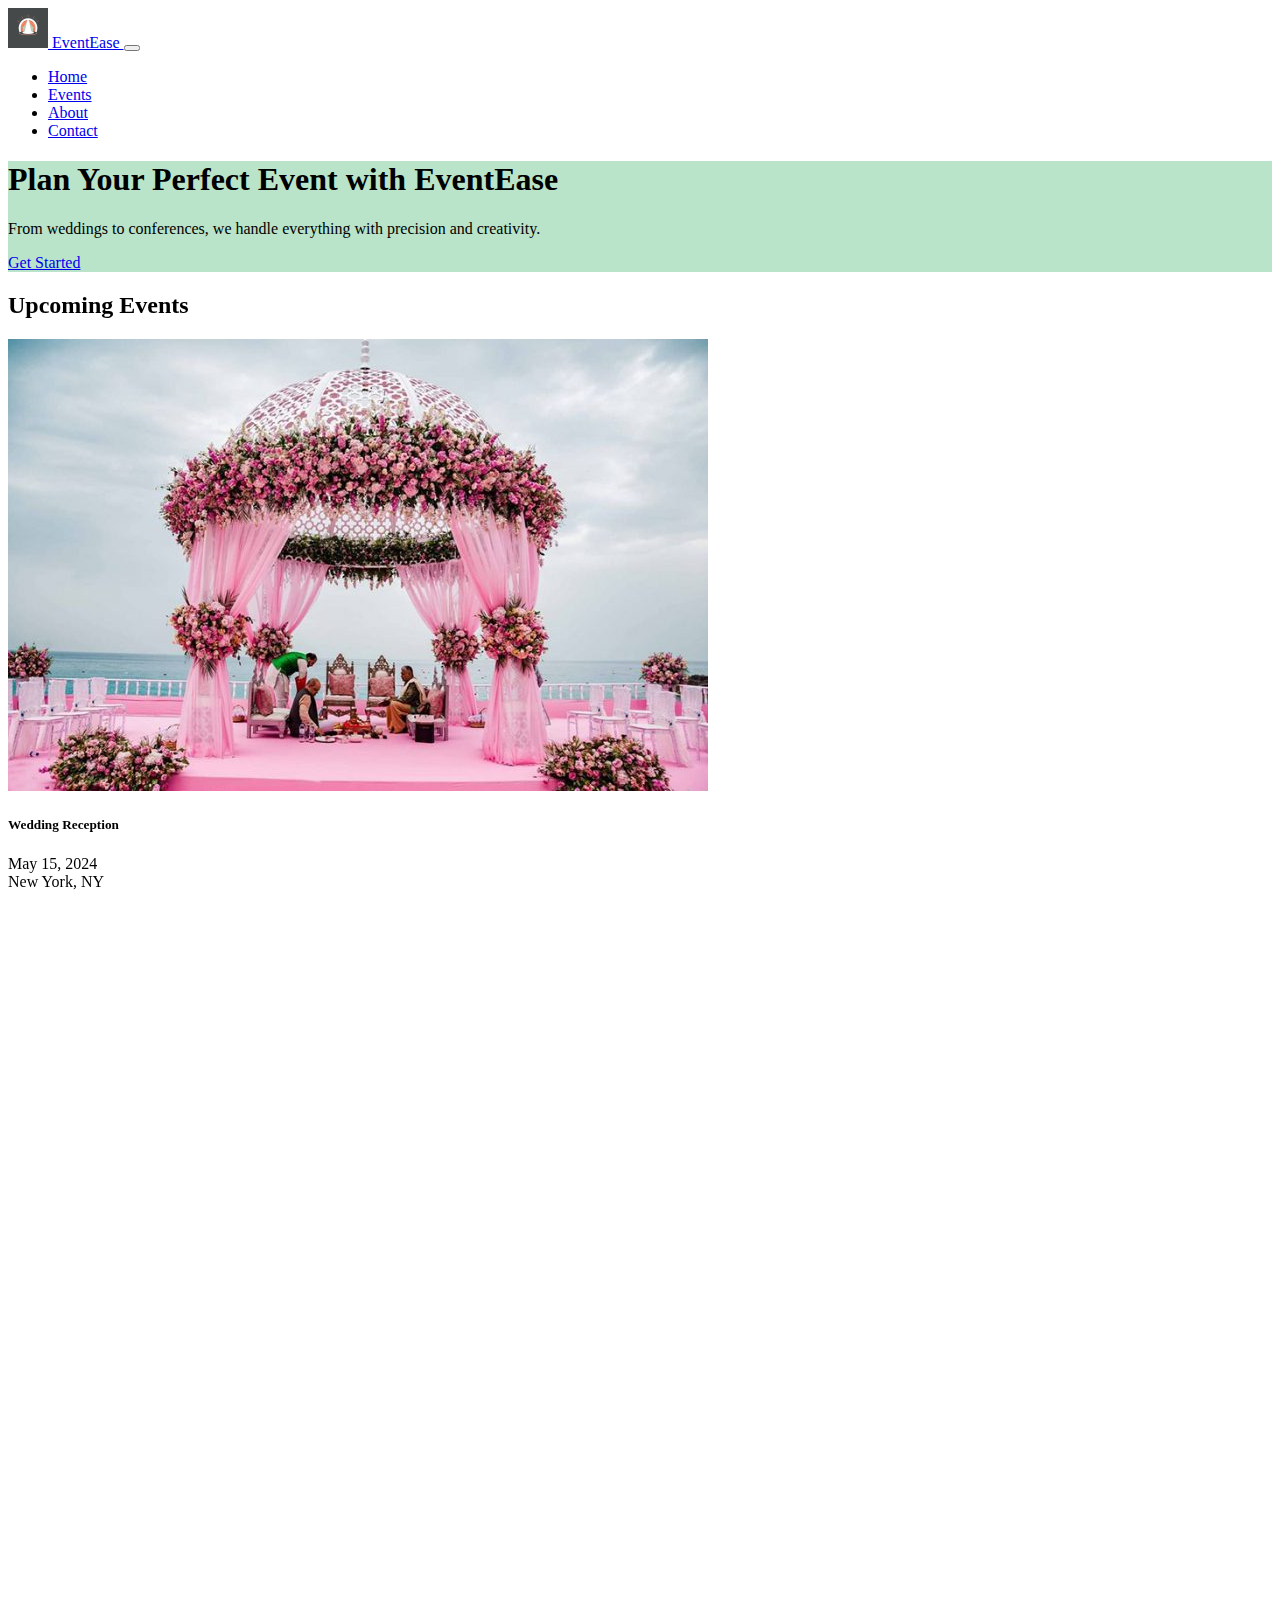
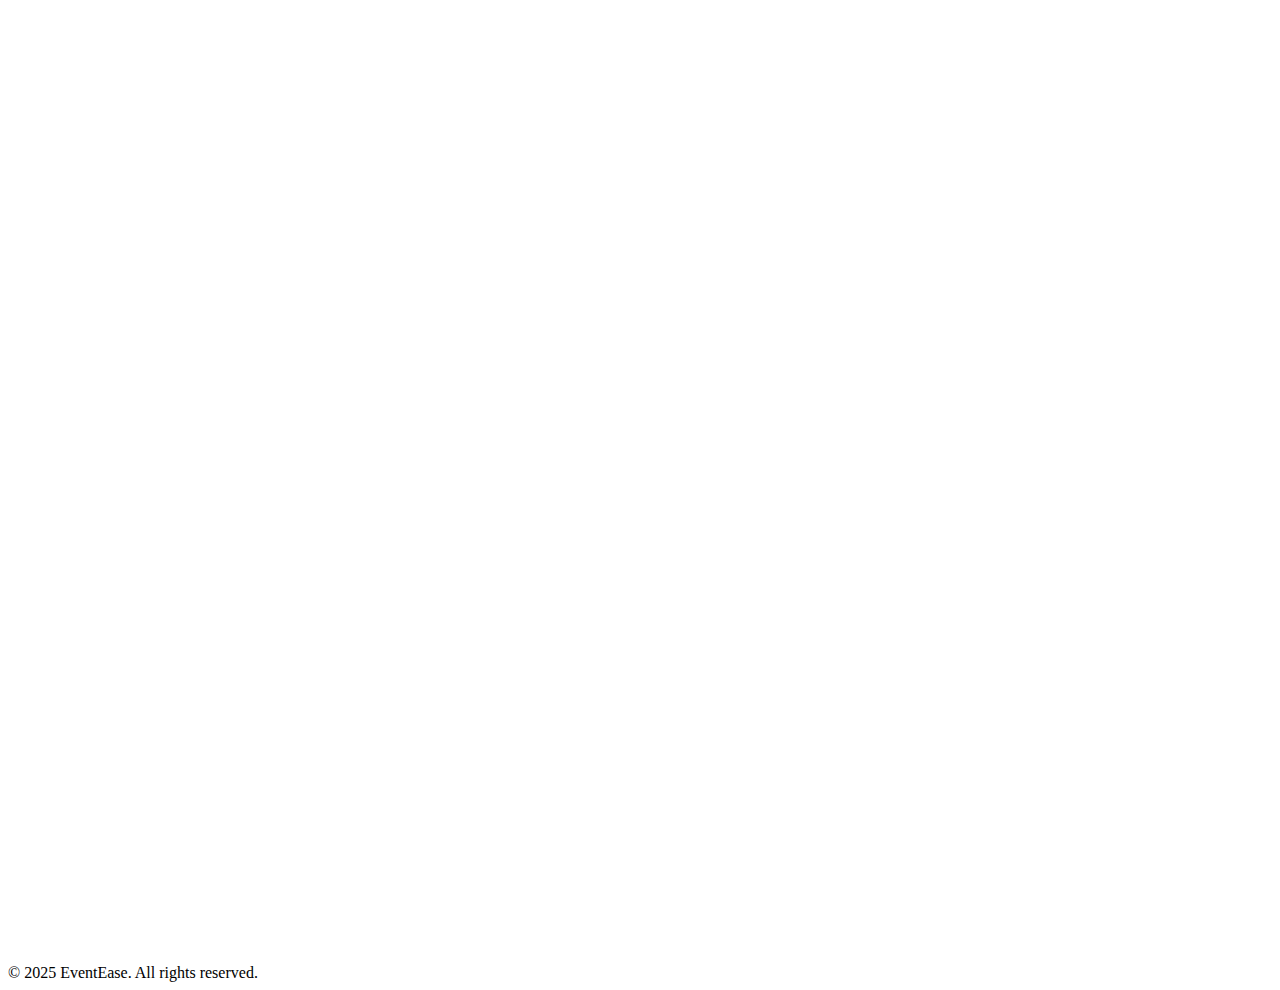
<file: index.html>
<!DOCTYPE html>
<html lang="en">
<head>
  <meta charset="UTF-8" />
  <meta name="viewport" content="width=device-width, initial-scale=1.0" />
  <title>EventEase - Your Event, Our Passion</title>

  <!-- Tailwind CSS CDN -->
  <script src="https://v3.tailwindcss.com/"></script>

  <!-- Bootstrap CSS CDN -->
  <link href="https://cdn.jsdelivr.net/npm/bootstrap@5.3.7/dist/css/bootstrap.min.css" rel="stylesheet" integrity="sha384-LN+7fdVzj6u52u30Kp6M/trliBMCMKTyK833zpbD+pXdCLuTusPj697FH4R/5mcr" crossorigin="anonymous">

  <!-- AOS Animation Library -->
  <link href="https://unpkg.com/aos@2.3.4/dist/aos.css" rel="stylesheet">

  <!-- Custom CSS -->
  <link rel="stylesheet" href="style.css" />
</head>
<body class="bg-gray-50 text-gray-800">

  <!-- Navbar -->
  <nav class="navbar navbar-expand-lg bg-white shadow-md py-3">
  <div class="container">
    <a class="navbar-brand d-flex align-items-center text-indigo-600 fw-bold fs-3" href="#">
      <img src="./images/logo1.jpg" alt="EventEase Logo" class="me-2" style="width: 40px; height: 40px;" />
      EventEase
    </a>
    <button class="navbar-toggler" type="button" data-bs-toggle="collapse" data-bs-target="#navbarNav">
      <span class="navbar-toggler-icon"></span>
    </button>
    <div class="collapse navbar-collapse justify-content-end" id="navbarNav">
      <ul class="navbar-nav gap-3">
        <li class="nav-item"><a class="nav-link" href="#home">Home</a></li>
        <li class="nav-item"><a class="nav-link" href="#events">Events</a></li>
        <li class="nav-item"><a class="nav-link" href="#about">About</a></li>
        <li class="nav-item"><a class="nav-link" href="#contact">Contact</a></li>
      </ul>
    </div>
  </div>
</nav>


  <!-- Hero Section -->
  <section id="home" class="text-white text-center py-20" style="background-color: #b9e4c9;" data-aos="fade-down">
  <div class="container">
    <h1 class="display-4 fw-bold text-dark">Plan Your Perfect Event with EventEase</h1>
    <p class="lead mt-3 text-dark">From weddings to conferences, we handle everything with precision and creativity.</p>
    <a href="#contact" class="btn btn-dark mt-4 fw-bold">Get Started</a>
  </div>
</section>


  <!-- Events Section -->
  <section id="events" class="py-5 bg-white" data-aos="fade-up">
    <div class="container">
      <h2 class="text-center text-2xl fw-bold mb-5">Upcoming Events</h2>
      <div class="row g-4">
        <div class="col-md-4" data-aos="zoom-in">
          <div class="card shadow-sm">
            <img src="./images/img1.jpg" class="card-img-top" alt="Wedding">
            <div class="card-body">
              <h5 class="card-title">Wedding Reception</h5>
              <p class="card-text">May 15, 2024<br>New York, NY</p>
            </div>
          </div>
        </div>
        <div class="col-md-4" data-aos="zoom-in" data-aos-delay="200">
          <div class="card shadow-sm">
            <img src="./images/img2.jpg" class="card-img-top" alt="Seminar">
            <div class="card-body">
              <h5 class="card-title">Corporate Seminar</h5>
              <p class="card-text">June 20, 2024<br>San Francisco, CA</p>
            </div>
          </div>
        </div>
        <div class="col-md-4" data-aos="zoom-in" data-aos-delay="400">
          <div class="card shadow-sm">
            <img src="./images/img3.jpeg" class="card-img-top" alt="Festival">
            <div class="card-body">
              <h5 class="card-title">Music Festival</h5>
              <p class="card-text">July 8, 2024<br>Chicago, IL</p>
            </div>
          </div>
        </div>
      </div>
    </div>
  </section>

  <!-- About Section -->
  <section id="about" class="py-5 bg-gray-100" data-aos="fade-right">
    <div class="container text-center">
      <h2 class="text-2xl fw-bold mb-4">About Us</h2>
      <p class="mx-auto max-w-2xl">At <strong>EventEase</strong>, we specialize in creating unforgettable events tailored to your unique vision. Our experienced team ensures every detail is perfect, so you can relax and enjoy your special occasion.</p>
    </div>
  </section>

  <!-- Contact Section -->
  <section id="contact" class="py-5" data-aos="fade-left">
    <div class="container">
      <h2 class="text-2xl fw-bold text-center mb-4">Contact</h2>
      <p class="text-center mb-5">Have questions or want to start planning your event? Get in touch with us today!</p>
      <div class="row justify-content-center">
        <div class="col-md-6">
          <form class="space-y-4">
            <input type="text" class="form-control" placeholder="Name" required />
            <input type="email" class="form-control" placeholder="Email" required />
            <textarea class="form-control" rows="4" placeholder="Message" required></textarea>
            <button type="submit" class="btn btn-indigo w-100 text-white bg-indigo-600 hover:bg-indigo-700">Send Message</button>
          </form>
        </div>
      </div>
    </div>
  </section>

  <!-- Footer -->
  <footer class="bg-white text-center py-3 mt-4 shadow-inner text-sm">
    &copy; 2025 EventEase. All rights reserved.
  </footer>

  <!-- Scripts -->
  <script src="https://cdn.jsdelivr.net/npm/bootstrap@5.3.2/dist/js/bootstrap.bundle.min.js"></script>
  <script src="https://unpkg.com/aos@2.3.4/dist/aos.js"></script>
  <script>
    AOS.init();
  </script>
</body>
</html>
</file>
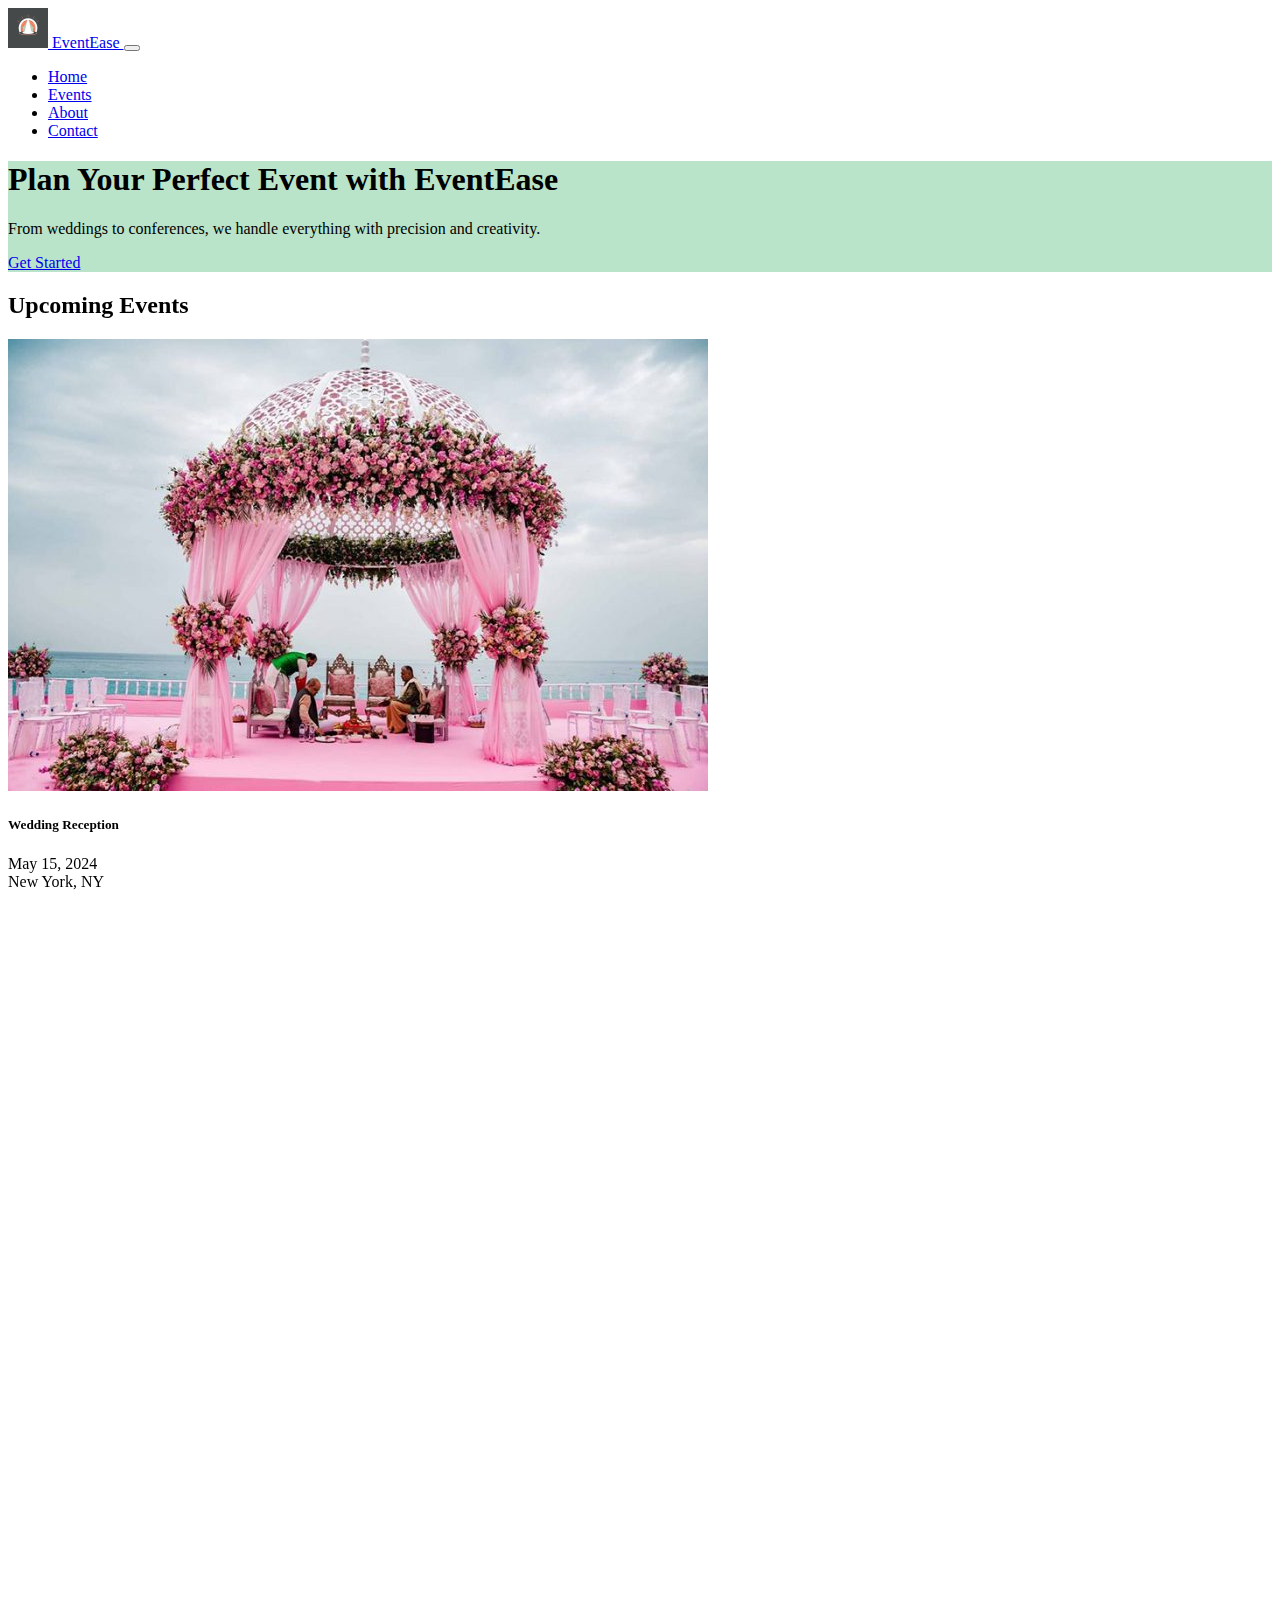
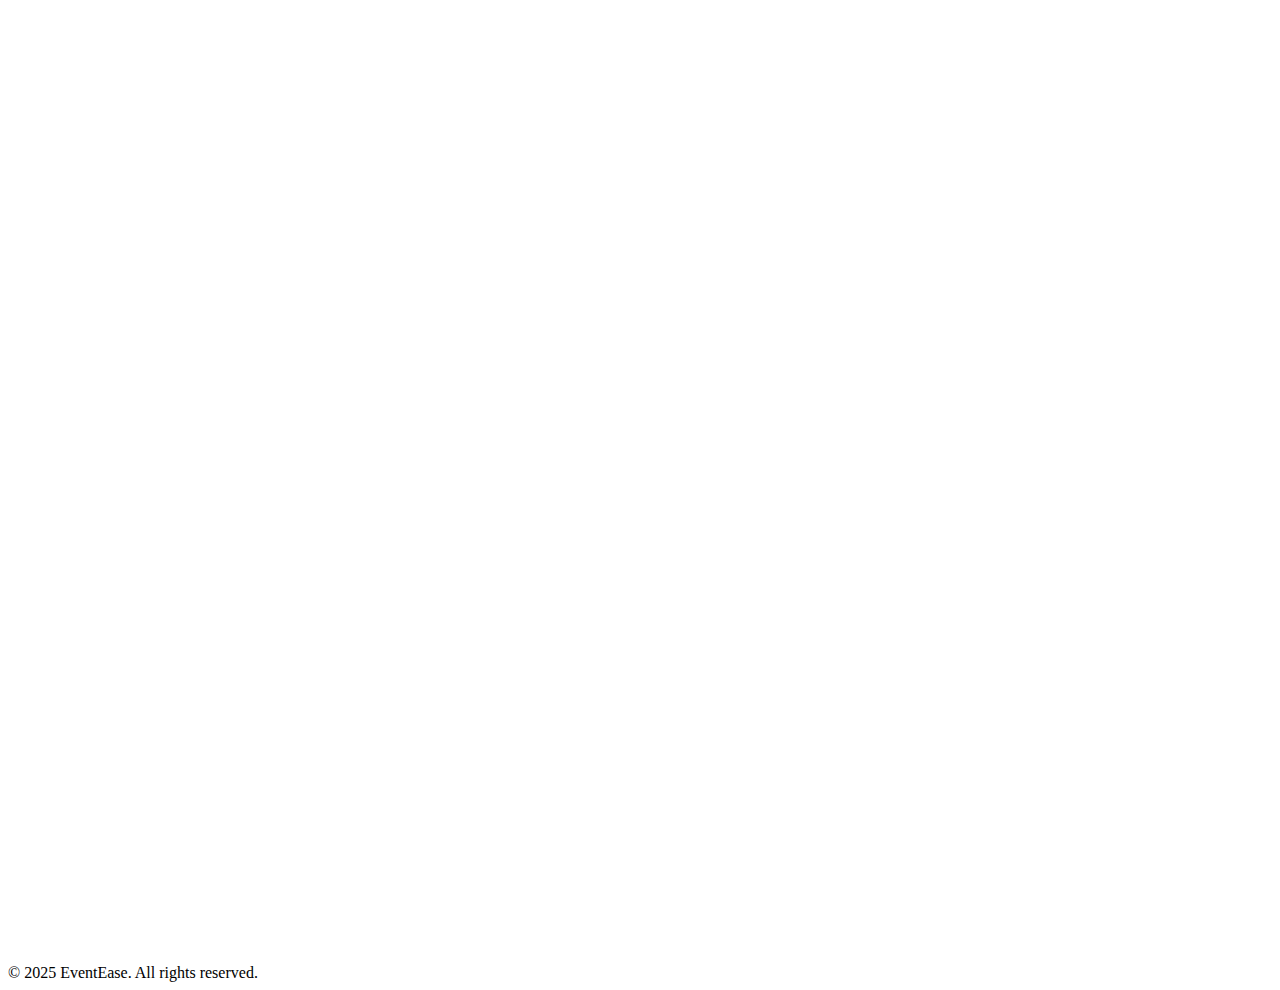
<file: task13.html>
<!DOCTYPE html>
<html lang="en">
<head>
  <meta charset="UTF-8" />
  <meta name="viewport" content="width=device-width, initial-scale=1.0" />
  <title>EventEase - Your Event, Our Passion</title>

  <!-- Tailwind CSS CDN -->
  <script src="https://v3.tailwindcss.com/"></script>

  <!-- Bootstrap CSS CDN -->
  <link href="https://cdn.jsdelivr.net/npm/bootstrap@5.3.7/dist/css/bootstrap.min.css" rel="stylesheet" integrity="sha384-LN+7fdVzj6u52u30Kp6M/trliBMCMKTyK833zpbD+pXdCLuTusPj697FH4R/5mcr" crossorigin="anonymous">

  <!-- AOS Animation Library -->
  <link href="https://unpkg.com/aos@2.3.4/dist/aos.css" rel="stylesheet">

  <!-- Custom CSS -->
  <link rel="stylesheet" href="task13.css" />
</head>
<body class="bg-gray-50 text-gray-800">

  <!-- Navbar -->
  <nav class="navbar navbar-expand-lg bg-white shadow-md py-3">
  <div class="container">
    <a class="navbar-brand d-flex align-items-center text-indigo-600 fw-bold fs-3" href="#">
      <img src="./images/logo1.jpg" alt="EventEase Logo" class="me-2" style="width: 40px; height: 40px;" />
      EventEase
    </a>
    <button class="navbar-toggler" type="button" data-bs-toggle="collapse" data-bs-target="#navbarNav">
      <span class="navbar-toggler-icon"></span>
    </button>
    <div class="collapse navbar-collapse justify-content-end" id="navbarNav">
      <ul class="navbar-nav gap-3">
        <li class="nav-item"><a class="nav-link" href="#home">Home</a></li>
        <li class="nav-item"><a class="nav-link" href="#events">Events</a></li>
        <li class="nav-item"><a class="nav-link" href="#about">About</a></li>
        <li class="nav-item"><a class="nav-link" href="#contact">Contact</a></li>
      </ul>
    </div>
  </div>
</nav>


  <!-- Hero Section -->
  <section id="home" class="text-white text-center py-20" style="background-color: #b9e4c9;" data-aos="fade-down">
  <div class="container">
    <h1 class="display-4 fw-bold text-dark">Plan Your Perfect Event with EventEase</h1>
    <p class="lead mt-3 text-dark">From weddings to conferences, we handle everything with precision and creativity.</p>
    <a href="#contact" class="btn btn-dark mt-4 fw-bold">Get Started</a>
  </div>
</section>


  <!-- Events Section -->
  <section id="events" class="py-5 bg-white" data-aos="fade-up">
    <div class="container">
      <h2 class="text-center text-2xl fw-bold mb-5">Upcoming Events</h2>
      <div class="row g-4">
        <div class="col-md-4" data-aos="zoom-in">
          <div class="card shadow-sm">
            <img src="./images/img1.jpg" class="card-img-top" alt="Wedding">
            <div class="card-body">
              <h5 class="card-title">Wedding Reception</h5>
              <p class="card-text">May 15, 2024<br>New York, NY</p>
            </div>
          </div>
        </div>
        <div class="col-md-4" data-aos="zoom-in" data-aos-delay="200">
          <div class="card shadow-sm">
            <img src="./images/img2.jpg" class="card-img-top" alt="Seminar">
            <div class="card-body">
              <h5 class="card-title">Corporate Seminar</h5>
              <p class="card-text">June 20, 2024<br>San Francisco, CA</p>
            </div>
          </div>
        </div>
        <div class="col-md-4" data-aos="zoom-in" data-aos-delay="400">
          <div class="card shadow-sm">
            <img src="./images/img3.jpeg" class="card-img-top" alt="Festival">
            <div class="card-body">
              <h5 class="card-title">Music Festival</h5>
              <p class="card-text">July 8, 2024<br>Chicago, IL</p>
            </div>
          </div>
        </div>
      </div>
    </div>
  </section>

  <!-- About Section -->
  <section id="about" class="py-5 bg-gray-100" data-aos="fade-right">
    <div class="container text-center">
      <h2 class="text-2xl fw-bold mb-4">About Us</h2>
      <p class="mx-auto max-w-2xl">At <strong>EventEase</strong>, we specialize in creating unforgettable events tailored to your unique vision. Our experienced team ensures every detail is perfect, so you can relax and enjoy your special occasion.</p>
    </div>
  </section>

  <!-- Contact Section -->
  <section id="contact" class="py-5" data-aos="fade-left">
    <div class="container">
      <h2 class="text-2xl fw-bold text-center mb-4">Contact</h2>
      <p class="text-center mb-5">Have questions or want to start planning your event? Get in touch with us today!</p>
      <div class="row justify-content-center">
        <div class="col-md-6">
          <form class="space-y-4">
            <input type="text" class="form-control" placeholder="Name" required />
            <input type="email" class="form-control" placeholder="Email" required />
            <textarea class="form-control" rows="4" placeholder="Message" required></textarea>
            <button type="submit" class="btn btn-indigo w-100 text-white bg-indigo-600 hover:bg-indigo-700">Send Message</button>
          </form>
        </div>
      </div>
    </div>
  </section>

  <!-- Footer -->
  <footer class="bg-white text-center py-3 mt-4 shadow-inner text-sm">
    &copy; 2025 EventEase. All rights reserved.
  </footer>

  <!-- Scripts -->
  <script src="https://cdn.jsdelivr.net/npm/bootstrap@5.3.2/dist/js/bootstrap.bundle.min.js"></script>
  <script src="https://unpkg.com/aos@2.3.4/dist/aos.js"></script>
  <script>
    AOS.init();
  </script>
</body>
</html>
</file>
<file: style.css>
body {
  scroll-behavior: smooth;
}

textarea:focus,
input:focus {
  outline: none !important;
  box-shadow: 0 0 0 2px rgba(99, 102, 241, 0.4);
  border-color: rgba(99, 102, 241, 0.8);
}
</file>
<file: task13.css>
body {
  scroll-behavior: smooth;
}

textarea:focus,
input:focus {
  outline: none !important;
  box-shadow: 0 0 0 2px rgba(99, 102, 241, 0.4);
  border-color: rgba(99, 102, 241, 0.8);
}
</file>
